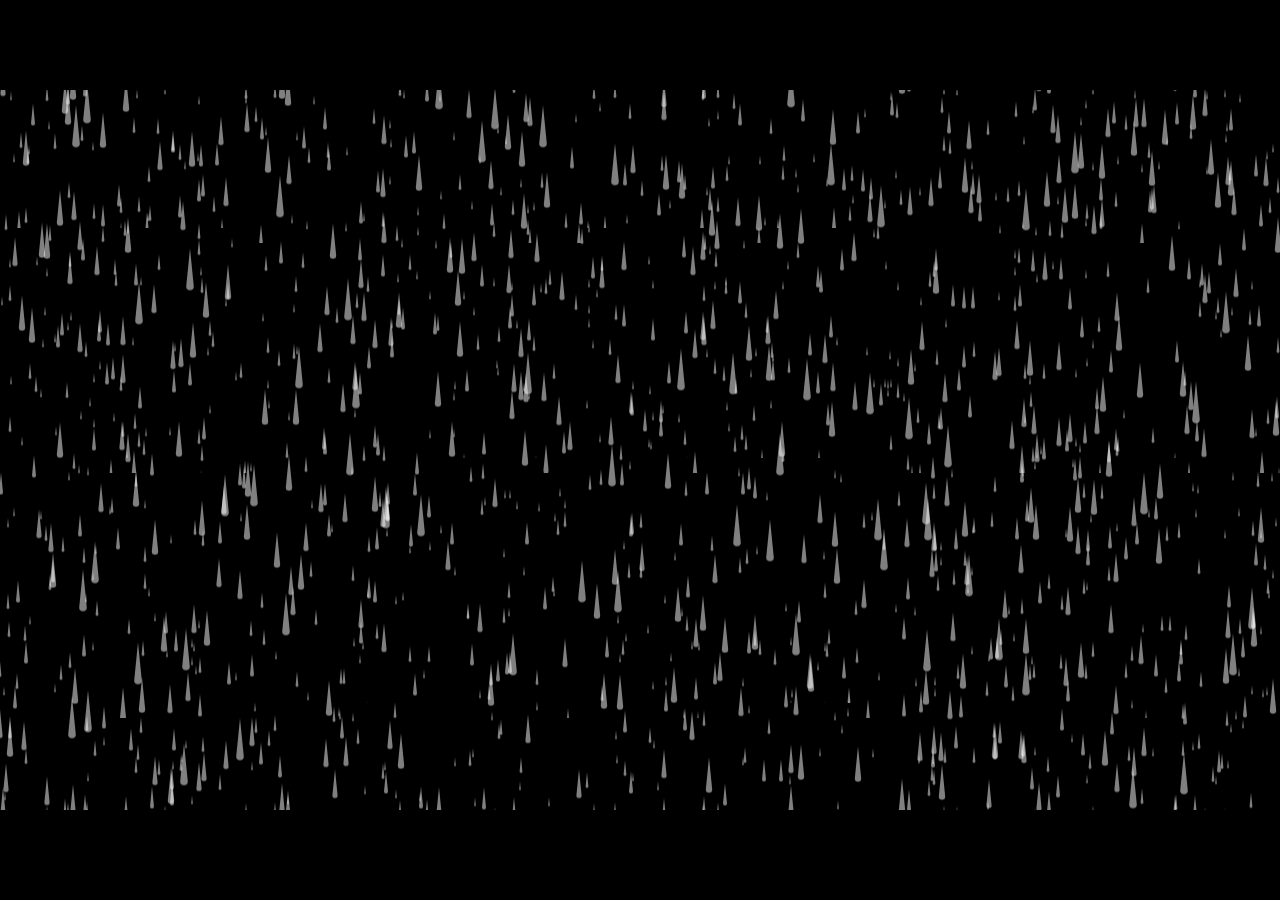
<file: index.html>
<html>
<head>	
<title>Raven</title>
<style>
body {
			margin:0;
			background: #000;
		}
		canvas {
			background:url('https://cdn.hipwallpaper.com/i/44/66/Oyf6Iz.jpg');
			background-size: cover;
			background-repeat: no-repeat;
			background-position: center center;  
		}
</style>
</head>
<body  onresize='_pexresize()'>
<audio hidden autoplay loop>
    <source src="raven1.wav" type = "audio/wav">
</audio>
	<canvas id='canvas' width='1280' height='720'>
	</canvas>
</body>
<script>
var canvas = document.getElementById('canvas');
		var ctx = canvas.getContext('2d');


		var stgw = 1280;
		var stgh = 720;


		var loffset = 0;
		var toffset = 0;

		function _pexresize() {
			var cw = window.innerWidth;
			var ch = window.innerHeight;
			if (cw<=ch*stgw/stgh) {
				loffset = 0;
				toffset = Math.floor(ch-(cw*stgh/stgw))/2;
				canvas.style.width = cw + "px";
				canvas.style.height = Math.floor(cw*stgh/stgw) + "px";
			} else {
				loffset = Math.floor(cw-(ch*stgw/stgh))/2;
				toffset = 0;
				canvas.style.height = ch + "px";
				canvas.style.width = Math.floor(ch*stgw/stgh) + "px";
			}
			canvas.style.marginLeft = loffset +"px";
			canvas.style.marginTop = toffset +"px";
		}
		_pexresize();

		var count = 100;
		var lcount = 6;

		var layer = [];
		var layery = [];

		ctx.fillStyle = "rgba(255,255,255,0.5)";
		for (var l=0;l<lcount;l++) {
			ctx.clearRect(0,0,stgw,stgh);
			for (var i=0;i<count*(lcount-l)/1.5;i++) {
				var myx = Math.floor(Math.random()*stgw);
				var myy = Math.floor(Math.random()*stgh);
				var myh = l*6+8;
				var myw = myh/10;
				ctx.beginPath();
				ctx.moveTo(myx,myy);
				ctx.lineTo(myx+myw,myy+myh);
				ctx.arc(myx, myy+myh, myw, 0, 1 * Math.PI);
				ctx.lineTo(myx-myw,myy+myh);
				ctx.closePath();
				ctx.fill();
			}
			layer[l] = new Image();
			layer[l].src = canvas.toDataURL("image/png");
			layery[l] = 0;
		}



		var stt = 0;
		var str = Date.now()+Math.random()*4000;
		var stact = false;

		function animate() {
			ctx.clearRect(0,0,stgw,stgh);

			for (var l=0;l<lcount;l++) {
				layery[l] += (l+1.5)*5;
				if (layery[l]>stgh) {

					layery[l] =layery[l]-stgh;
				}
				ctx.drawImage(layer[l],0,layery[l]);
				ctx.drawImage(layer[l],0,layery[l]-stgh);
			}
			if (Date.now()>str) {
				stact = true;
			}
			if (stact) {
				stt++;
				if (stt<5+Math.random()*10) {
					var ex = stt/30;
				} else {
					var ex = (stt-10)/30;
				}
				if (stt>20) {
					stt = 0;
					stact = false;
					str = Date.now()+Math.random()*8000+2000;
				}

				ctx.fillStyle = "rgba(255,255,255,"+ex+")";
				ctx.fillRect(0,0,stgw,stgh);
			}
			window.requestAnimationFrame(animate);
		}


		animate();

</script>
</html>
</file>
